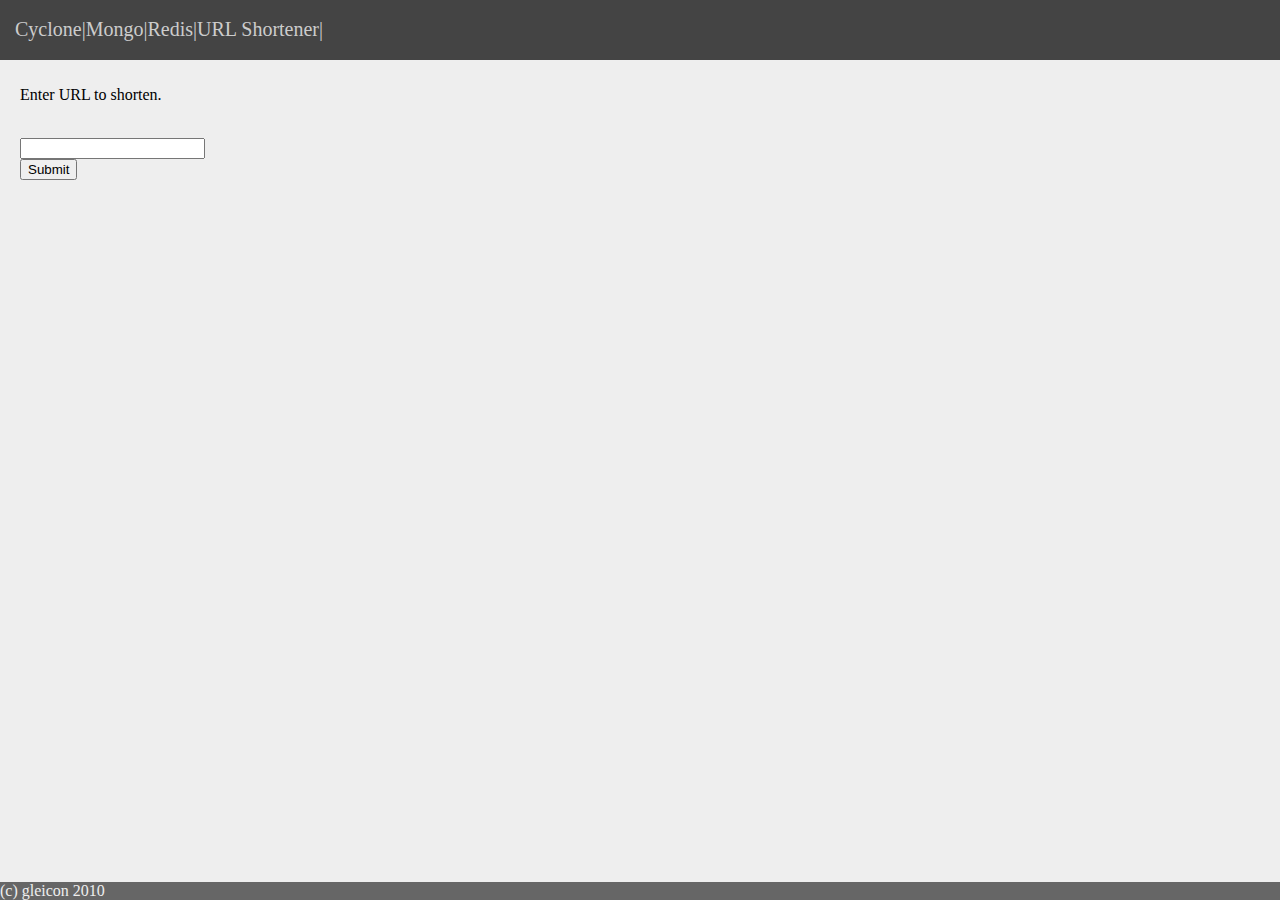
<file: templates/index.html>
!DOCTYPE HTML PUBLIC "-//W3C//DTD HTML 4.01//EN"> 
<html lang="en"> 
 
<head> 
        <meta http-equiv="Content-Type" content="text/html; charset=utf-8"> 
        <title>uURL</title> 
    <link rel="stylesheet" href="main.css" type="text/css" media="screen" charset="utf-8"> 
        
</head>

<body> 
<div id='topbar'> 
    <h1 style="float: left">Cyclone|Mongo|Redis|URL Shortener|</h1> 
</div> 
 
<div id='content'> 
 
    <p>Enter URL to shorten. </p><br>

<form action='/' method='POST'>
<input type='text' name='u'>
<br>
<input type='submit' name='Shorten me'>
</form>
</div> 
<div id='footer'> 
        (c) gleicon 2010  
</div> 
 
</body> 
</html>
</file>
<file: templates/main.css>
body {
        background: #eee;
        font-family: Verdana;
        padding: 0px;
        margin: 0px;
}
 
a {
    color: #333;
    text-decoration: none;
}
 
#content {
    padding: 20px;
    position: absolute;
    left: 0;
    top: 50px;
}
 
div#footer { 
    background: #666;
    clear: both;
    width: 100%;
    color: #eee;
    
    position:absolute;
    bottom:0;
    left:0;
    height:footer-<length>;
}
 
div#footer a { 
 color: #fff;
 }
 
#topbar h1 {
    font-size: 1.25em;
        font-weight: normal;
        color: #ccc;
        padding: 5px;
        margin-left: 10px;
        background: none;
        float: left;
}
 
#topbar {
        background: #444;
        color: #ddd;
        width: 100%;
        position: absolute;
        top: 0px;
        left: 0px;
}
 
 
#submit { font-size: 1.25em; }
 
form td { padding: 5px; }
</file>
